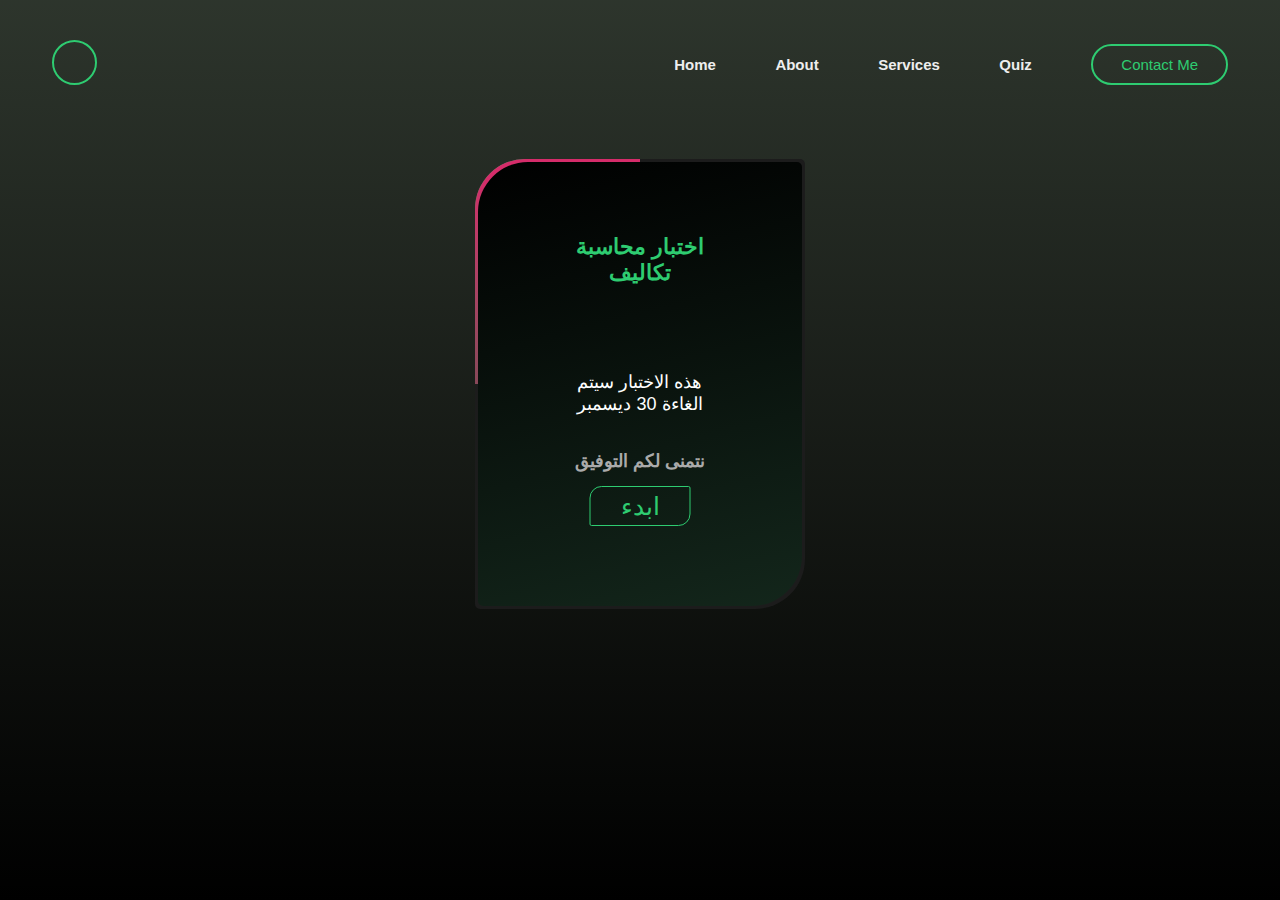
<file: frontend/portfolio/quiz/quiz.html>
<!DOCTYPE html>
<html lang="en">

<head>
  <meta charset="UTF-8">
  <meta name="viewport" content="width=device-width, 
 initial-scale=1.0">
  <title>Quiz</title>
  <link rel="stylesheet" href="css/quiz.css">
  <link rel="stylesheet" href="https://cdnjs.cloudflare.com/ajax/libs/font-awesome/6.4.2/css/all.min.css"
    integrity="sha512-z3gLpd7yknf1YoNbCzqRKc4qyor8gaKU1qmn+CShxbuBusANI9QpRohGBreCFkKxLhei6S9CQXFEbbKuqLg0DA=="
    crossorigin="anonymous" referrerpolicy="no-referrer" />
</head>

<body>
  <section class="hero">
    <div class="main-width">
        <header>
          <div id="home" class="logo">
            <i class="fa-solid fa-r"></i>
          </div>
        
          <nav>
            <div onclick="clicked()" class="hamp">
              <span></span>
              <span></span>
              <span></span>
            </div>
        
            <ul id="navlist" class="nav-list">
              <li><a href="../index.html">Home</a></li>
              <li><a href="../About/About.html">About</a></li>
              <li><a href="../services/services.html">Services</a></li>
              <li><a href="quiz/quiz.html">Quiz</a></li>
              <li class="btn"><a href="../contact/contact.html">Contact Me</a></li>
            </ul>
          </nav>
        </header>
      </div>
    </section>

  <div class="box">
    <div class="cont"></div>
    <div class="d">    
      <h2>اختبار محاسبة تكاليف</h2>
      <p>هذه الاختبار سيتم الغاءة 30 ديسمبر</p>
      <span>نتمنى لكم التوفيق</span>
      <a href="https://docs.google.com/forms/d/e/1FAIpQLScZGfbWY2Yl9kqfbVHa6uxafdNCjzWafirnQqwOBDEEwDbGbA/viewform?usp=sf_link">ابدء</a>
    </div>
  </div>


  <script>
    let x = 0;
    function clicked() {
      if (x == 0) {
        document.getElementById("navlist").style.display = "block";
        x = 1;
      } else if (x == 1) {
        document.getElementById("navlist").style.display = "none";
        x = 0;
      }
    }
    // var typed = new typed(".input", {
    //   strings:["Reda", "Web Developer", "Web Designer"],
    //   typeSpeed: 70,
    //   backSpeed: 60,
    //   loop:true
    // });
  </script>
</body>

</html>
</file>
<file: frontend/portfolio/quiz/css/quiz.css>
* {
   box-sizing: border-box;
   margin: 0;
   padding: 0;
   font-family: 'Poppins', sans-serif;
   text-decoration: none;
   }
  
   html {scroll-behavior: smooth;
   }
  
   body {
   overflow-x: hidden;
   }
  
   .main-width {
   width: 1280px;
   max-width: 95%;
   margin: 0px auto;
   padding: 0px 20px;
   }
  
   body {
    width: 100%;
      height: 100%;
      min-height: 100vh;
      background: linear-gradient(rgb(14 23 13 / 87%), #000000);
      background-size: cover;
      background-position: center;
      position: relative;
    }
  
   header {
   padding: 40px 0 30px;
   display: flex;
   flex-wrap: nowrap;
   align-items: center;
   justify-content: space-between;
   }
  
   .logo i {
   width: 45px;
   height: 45px;
   background: transparent;
   border: 2px solid #2ecc71;
   color: #2ecc71;
   border-radius: 50%;
   display: inline-flex;
   align-items: center;
   justify-content: center;
   font-size: 15px;
   cursor: pointer;
   }
  
   nav .hamp {
   width: 35px;
   height: 24px;
   right: 6%;
   top: 55px;
   z-index: 5;
   background: transparent;
   position: absolute;
   cursor: pointer;
   display: none;
   }
  
   nav .hamp span {
   display: block;
   background: #2ecc71;
   width: 80%;
   height: 3px;
   transition: .3s;
   transition-property: transform, opaciy;
   }
  
   nav .hamp span:nth-child(2) {
   margin: 7px 0px;
   }
  
   nav .nav-list {
   list-style: none;
   display: block;
   }
  
   nav .nav-list li {
   display: inline-block;
   }
  
   nav .nav-list li a {
   display: inline-block;
   color: #eee;
   margin-left: 55px;
   font-size: 15px;
   font-weight: 600;
   }
  
   nav .nav-list li:not(:last-child) a:hover {
   color: #2ecc71;
   transition: .4s;
   }
  
   nav .nav-list li.btn a {
   display: inline-block;
   background: transparent;
   border: 2px solid #2ecc71;
   padding: 9px 28px;
   border-radius: 30px;
   line-height: 1.3;
   color: #2ecc71;
   font-weight: 500;
   }
  
   nav .nav-list li.btn:hover a {
   background: #2ecc71;
   color: white;
   border: 2px solid transparent;
   transition: .4s;
   }
  @media screen and (max-width: 930px) {
  nav .hamp {
  display: initial;
  }
  
  .click {
  top: 46px;
  }
  
  .click span {
  position: absolute;
  margin-top: 12px;
  }
  
  .click span:first-child {
  transform: rotate(-40deg);
  }
  
  .click span:nth-child(2) {
  opacity: 0;
  margin: 0;
  }
  
  .click span:last-child {
  transform: rotate(40deg);
  top: 0;
  }
  
  nav .nav-list {
  position: absolute;
  top: 100px;
  right: 0;
  bottom: 0;
  width: 100%;
  height: 70%;
    z-index: 2;
      padding: 6% 9%;
      transition: .3s right;
      border-radius: 10px;
      background: linear-gradient(rgb(33 81 53), rgb(0 0 0));
      border-bottom: 1px solid #2ecc71;
      display: none;
      z-index: 20;
  }
  
  nav .nav-list li {
  display: block;
  }
  
  nav .nav-list li a {
  display: block;
  text-align: center;
  font-size: 18px;
  font-weight: 400;
  margin: 10px 0;
  padding: 10px 0 20px;
  border-bottom: 0.2px solid #2ecc71;
  }
  
  nav .nav-list li.btn a {
  position: absolute;
  bottom: 0%;
  right: 20%;
  left: 20%;
  padding: 7px 15px;
  font-size: 14px;
  }
  
  nav .nav-list.open {
  right: 0;
  }
  
  .social a {
  margin-right: 10px;
  }
  }
  .box {
  position: relative;
  width: 330px;
  height: 450px;
  background-color: #1c1c1c;
  border-radius: 50px 5px;
  overflow: hidden;
  margin: 40px auto 0;
  }
  
  .box::before {
  content: '';
  position: absolute;
  top: -50%;
  left: -50%;
  width: 330px;
  height: 450px;
  background: linear-gradient(60deg, transparent, #2ecc71, #2ecc71);
  transform-origin: bottom right;
  animation: animate 6s linear infinite;
  }
  
  .box::after {
  content: '';
  position: absolute;
  top: -50%;
  left: -50%;
  width: 330px;
  height: 450px;
  background: linear-gradient(60deg, transparent, rgba(255, 4, 104, 0.8), rgba(255, 4, 104, 0.8));
  transform-origin: bottom right;
  animation: animate 6s linear infinite;
  animation-delay: -3s;
  }
  
  @keyframes animate {
  0% {
  transform: rotate(0deg);
  }
  
  100% {
  transform: rotate(360deg);
  }
  }
  
  .cont {
position: absolute;
  inset: 3px;
  border-radius: 50px 5px;
  background-color: #2ecc71;
  background: linear-gradient(166deg, #000000, #13261b);
  z-index: 10;
  }
  .box .d {
  position: absolute;
  z-index: 11;
  left: 50%;
  transform: translateX(-50%);
  text-align: center;
  padding: 35px 0;
  color: #fff;
  }
  .d h2 {
  font-size: 22px;
    padding: 40px 0;
    font-weight: 800;
    color: #2ecc71
  }
  .d p {
  padding: 45px 0 35px;
    font-size: 18px;
    font-weight: 200;
  }
  .d span {
  display: block;
    padding-bottom: 20px;
    color: #aaa;
    font-size: 18px;
    font-weight: 600
  }
  .d a {
  color: #2ecc71;
    font-size: 25px;
    border: 1px solid #2ecc71;
    padding: 5px 30px;
    border-radius: 12px 2px;
    transition: .5s;
  }
  .d a:hover {
      border: none;
      background: linear-gradient(338deg, #2ecc71, rgba(255, 4, 104, 0.8));
      color: #fff;
  }
</file>
